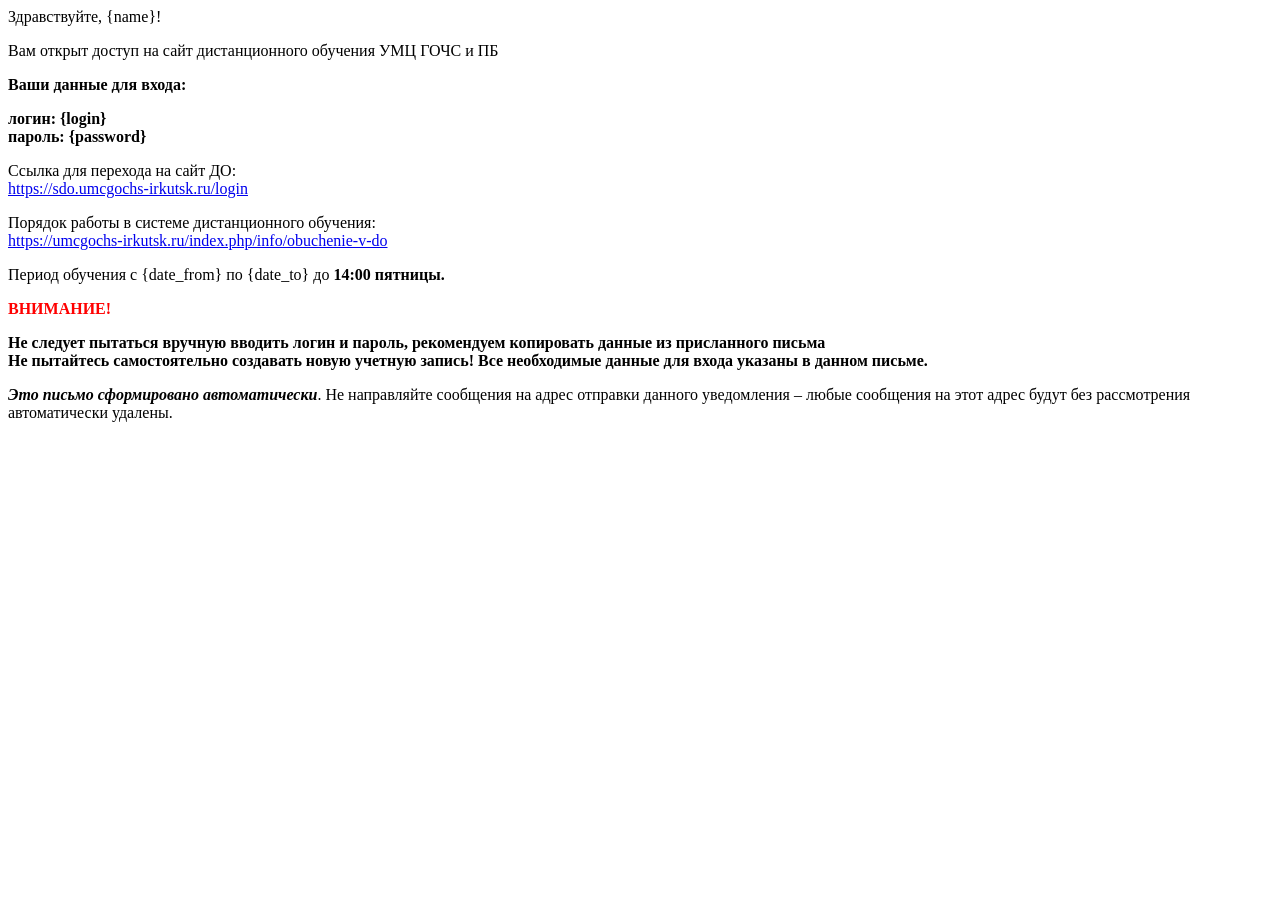
<file: templates/email_template.html>
<html>
    <body style="font-family: Times New Roman; font-size: 12pt;">

    <p>Здравствуйте, {name}!</p>

    <p>Вам открыт доступ на сайт дистанционного обучения УМЦ ГОЧС и ПБ</p>

    <p><b>Ваши данные для входа:</b></p>

    <p>
    <b>логин: {login}</b><br>
    <b>пароль: {password}</b>
    </p>

    <p>
    Ссылка для перехода на сайт ДО:<br>
    <a href="https://sdo.umcgochs-irkutsk.ru/login" target="_blank">https://sdo.umcgochs-irkutsk.ru/login</a>
    </p>

    <p>
    Порядок работы в системе дистанционного обучения:<br>
    <a href="https://umcgochs-irkutsk.ru/index.php/info/obuchenie-v-do" target="_blank">https://umcgochs-irkutsk.ru/index.php/info/obuchenie-v-do</a>
    </p>

    <p>
    Период обучения с {date_from} по {date_to} до <b>14:00 пятницы.</b>
    </p>

    <p style="color: red;"><b>ВНИМАНИЕ!</b></p>

    <p>
    <b>
    Не следует пытаться вручную вводить логин и пароль, рекомендуем копировать данные из присланного письма<br>
    Не пытайтесь самостоятельно создавать новую учетную запись! Все необходимые данные для входа указаны в данном письме.
    </b>
    </p>

    <p>
    <b><i>Это письмо сформировано автоматически</i></b>. Не направляйте сообщения на адрес отправки данного уведомления – любые сообщения на этот адрес будут без рассмотрения автоматически удалены.
    </p>

    </body>
</html>
</file>
